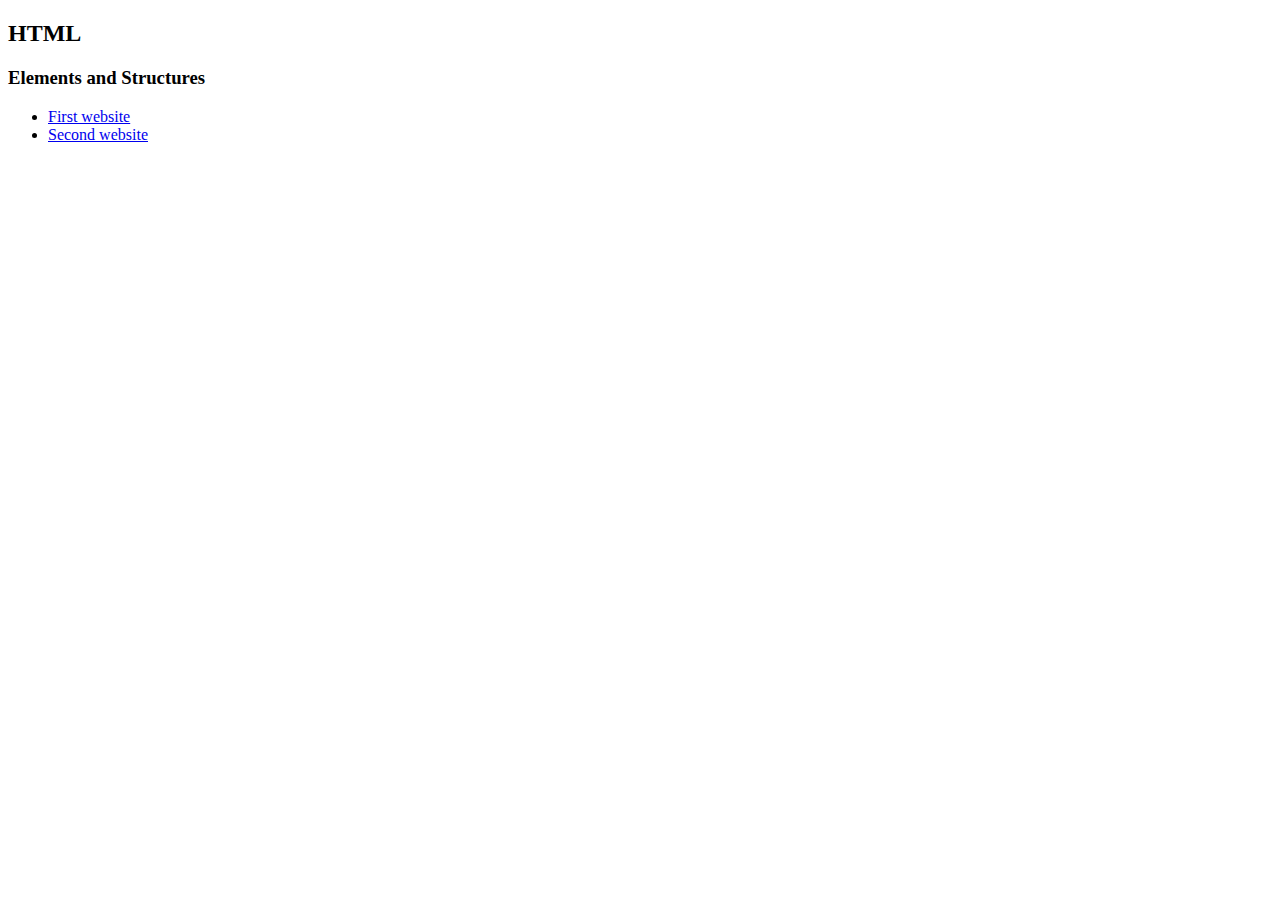
<file: index.html>
<!DOCTYPE html>
<html>
  <head>
    <title>CodesRank Front-end developer practices</title>
  </head>
  <body>
    <div id="appTitle"></div>
    
    <h2>HTML</h2>
    <h3>Elements and Structures</h3>
    <ul>
      <li><a href="html-practice/first-website/index.html">First website</a></li>
      <li><a href="html-practice/second-website/index.html">Second website</a></li>
    </ul>
  </body>
</html>
</file>
